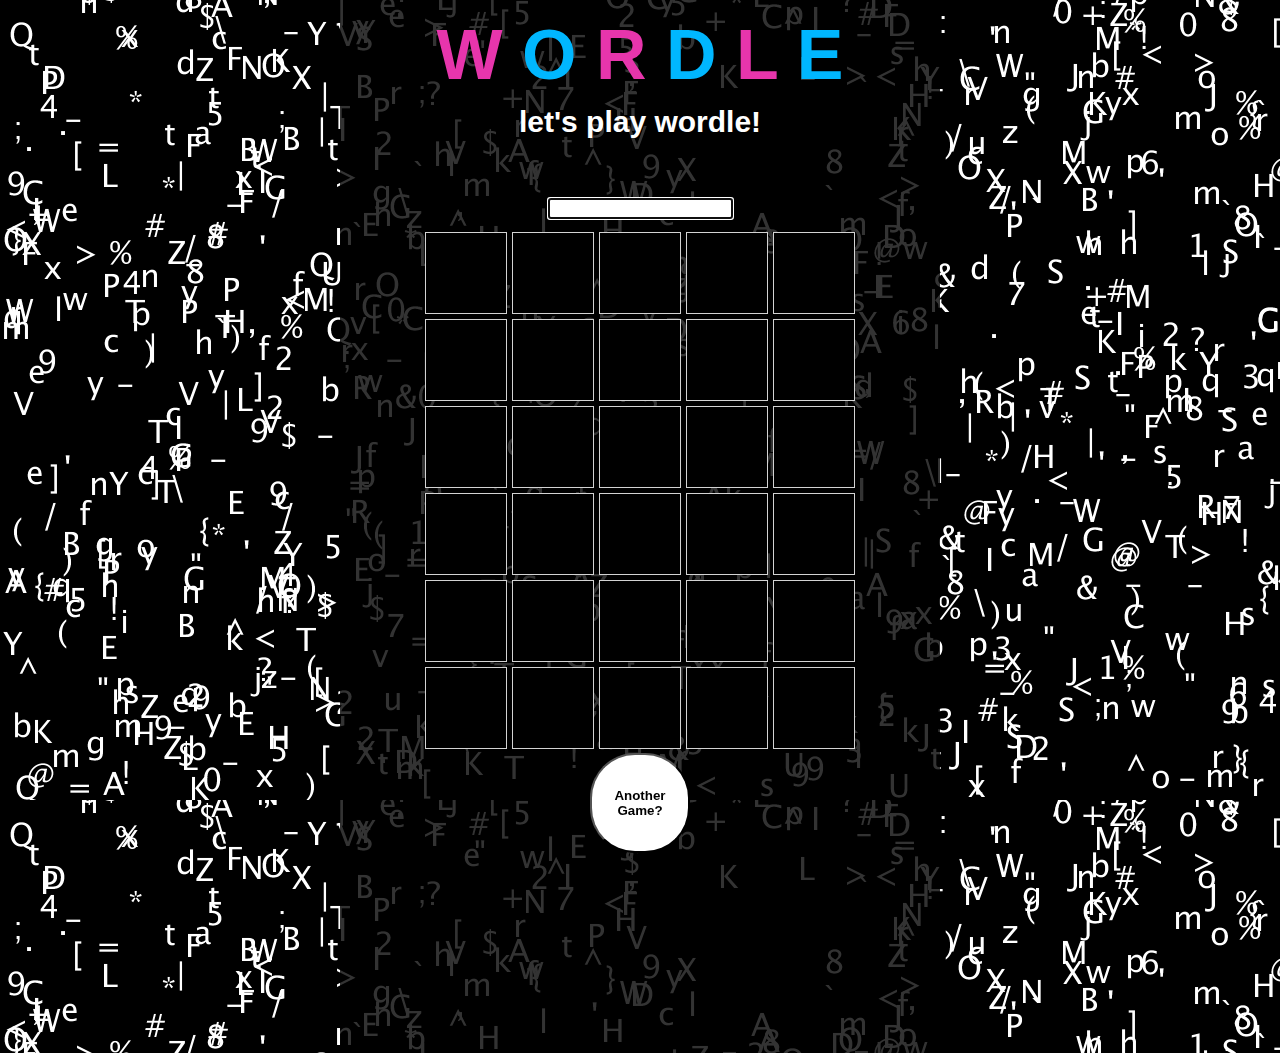
<file: index.html>
<!DOCTYPE html>
<html lang="en">
<head>
    <meta charset="UTF-8">
    <meta http-equiv="X-UA-Compatible" content="IE=edge">
    <meta name="viewport" content="width=device-width, initial-scale=1.0">
    <title>Wordle</title>
    <link rel="stylesheet" href="index.css">
    <script src="wordlewords.js"></script>
    <script defer src="validwords.js"></script>
    <script defer src="wordle.js"></script>
    <link rel="preconnect" href="https://fonts.googleapis.com">
    <link rel="preconnect" href="https://fonts.gstatic.com" crossorigin>
    <link href="https://fonts.googleapis.com/css2?family=Rubik+Mono+One&family=Ubuntu+Condensed&display=swap" rel="stylesheet">
</head>
<body>
    <main>
        <header>
            <h1>
                <span class="pink">W</span>
                <span class="blue">O</span>
                <span class="pink">R</span>
                <span class="blue">D</span>
                <span class="pink">L</span>
                <span class="blue">E</span>
            </h1>
            <h2 id="error-message">let's play wordle!</h2>
            <input id="guess-box" type="text" maxlength="5" style="text-transform:uppercase" autofocus/>
        </header>
        <section class="guess-row">
            <div id="guess-1-letter-0"></div>
            <div id="guess-1-letter-1"></div>
            <div id="guess-1-letter-2"></div>
            <div id="guess-1-letter-3"></div>
            <div id="guess-1-letter-4"></div>
        </section>
        <section class="guess-row" id="guess-2">
            <div id="guess-2-letter-0"></div>
            <div id="guess-2-letter-1"></div>
            <div id="guess-2-letter-2"></div>
            <div id="guess-2-letter-3"></div>
            <div id="guess-2-letter-4"></div>
        </section>
        <section class="guess-row" id="guess-3">
            <div id="guess-3-letter-0"></div>
            <div id="guess-3-letter-1"></div>
            <div id="guess-3-letter-2"></div>
            <div id="guess-3-letter-3"></div>
            <div id="guess-3-letter-4"></div>
        </section>
        <section class="guess-row" id="guess-4">
            <div id="guess-4-letter-0"></div>
            <div id="guess-4-letter-1"></div>
            <div id="guess-4-letter-2"></div>
            <div id="guess-4-letter-3"></div>
            <div id="guess-4-letter-4"></div>
        </section>
        <section class="guess-row" id="guess-5">
            <div id="guess-5-letter-0"></div>
            <div id="guess-5-letter-1"></div>
            <div id="guess-5-letter-2"></div>
            <div id="guess-5-letter-3"></div>
            <div id="guess-5-letter-4"></div>
        </section>
        <section class="guess-row" id="guess-6">
            <div id="guess-6-letter-0"></div>
            <div id="guess-6-letter-1"></div>
            <div id="guess-6-letter-2"></div>
            <div id="guess-6-letter-3"></div>
            <div id="guess-6-letter-4"></div>
        </section>
        <footer>
            <button id="refresh"></button>
        </footer>
    </main>
</body>
</html>
</file>
<file: index.css>
body {
   
    color: white;
    font-size: 70px;
    font-family: 'Ubuntu Condensed', sans-serif;
    background: url(images/background-text.png), black;
    max-width: 600px;
    margin: auto;
    text-align: center;
}

header {
    margin: auto;
}

main {
    background-color: rgba(0, 0, 0, 0.8);
    width: 100%;
    display: grid;
}

footer {
    max-width: 100px;
    margin: auto;
}

h1 {
    font-size: 70px;
    margin-top: 15px;
    margin-bottom: 0px;
}

.pink {
    color: rgb(231, 53, 172);
}

.blue {
    color: rgb(0, 183, 255);
}

h2 {
    font-size: 30px;
    margin-top: 10px;
    margin-bottom: 10px;
}

#refresh {
    height: 100px;
    width: 100px;
    border-radius: 45%;
}

button {
    transition-duration: 0.4s;
    background-color: white;
    color: black;
    font-weight: bold;
    margin-bottom: 200px;
}
  
button:hover {
    background-color: green;

}

.guess-row {
    display: flex;
    justify-content: center;
    gap: 5px 5px;
    margin: 2.5px 0;
}

p {
    font-size: 30px;
    margin-top: 0px;
    margin-bottom: 0px;
}

div {
    width: 80px;
    height: 80px;
    border: 1px solid lightgrey;
    text-align: center;
    background-color: black;
}

.partial-match {
    background-color: goldenrod;
}

.match {
    background-color: green;
}

.no-match {
    background-color: grey;
}
</file>
